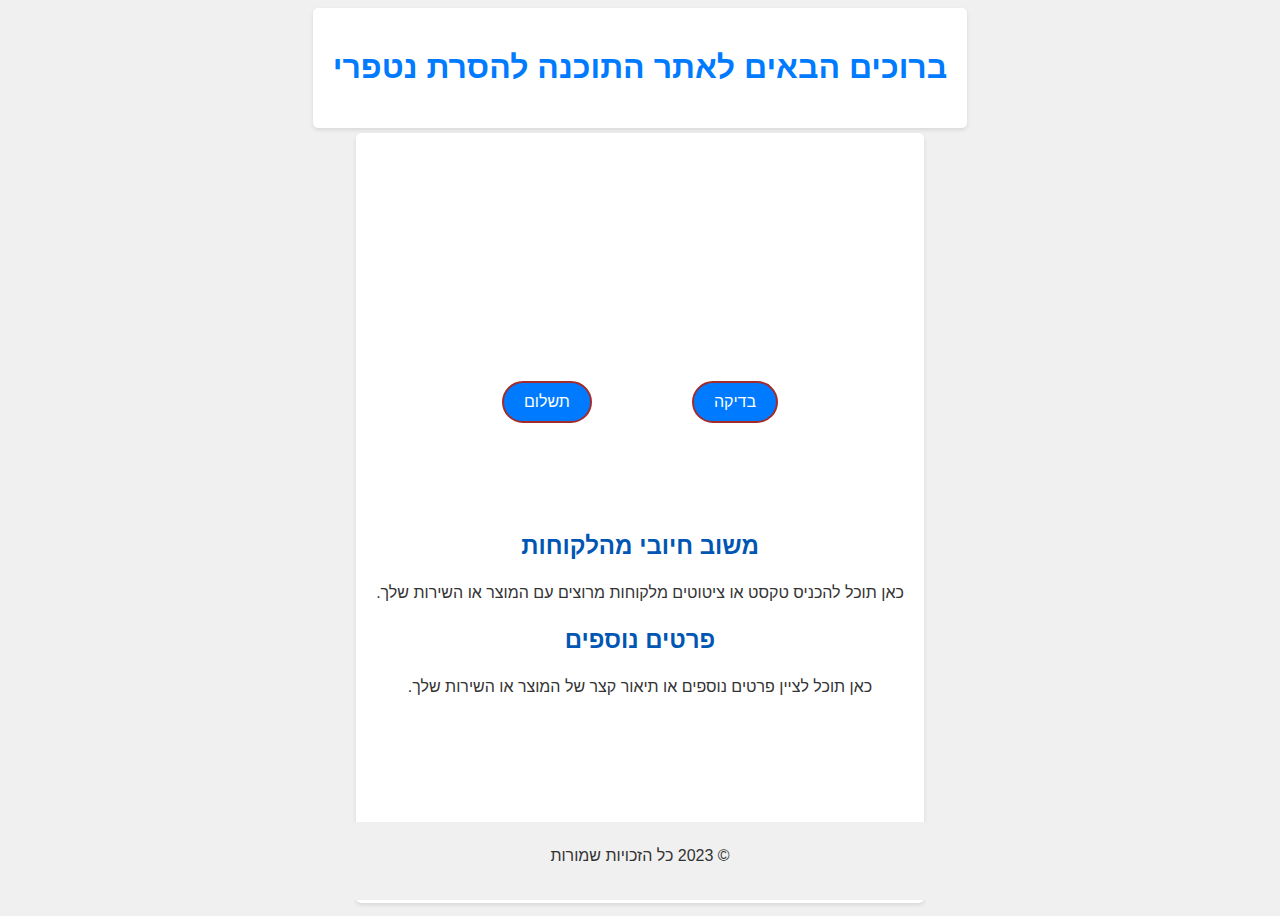
<file: index.html>
<!DOCTYPE html>
<html lang="he">

<head>
    <meta charset="UTF-8">
    <meta name="viewport" content="width=device-width, initial-scale=1.0">
    <link href="https://cdn.jsdelivr.net/npm/bootstrap@5.3.0/dist/css/bootstrap.min.css" rel="stylesheet"
        integrity="sha384-9ndCyUaIbzAi2FUVXJi0CjmCapSmO7SnpJef0486qhLnuZ2cdeRhO02iuK6FUUVM" crossorigin="anonymous">
    <script src="https://cdn.jsdelivr.net/npm/bootstrap@5.3.0/dist/js/bootstrap.bundle.min.js"
        integrity="sha384-geWF76RCwLtnZ8qwWowPQNguL3RmwHVBC9FhGdlKrxdiJJigb/j/68SIy3Te4Bkz"
        crossorigin="anonymous"></script>
    <link rel="stylesheet" type="text/css" href="index.css">
    <title>הסרת הגנת נטפרי</title>
</head>

<body>

    <header class="container py-3">
        <!-- כותרת העמוד -->
        <h1 class="text-center">ברוכים הבאים לאתר התוכנה להסרת נטפרי</h1>
    </header>

    <main class="container py-5 content">

        <div class="btn-container">
            <a href="verification.html" class="btn-custom">בדיקה</a>
            <!-- <a href="https://remove-wifree.gq/verification" class="btn-custom">בדיקה</a> -->
            <a href="payment.html" class="btn-custom">תשלום</a>
            <!-- <a href="https://remove-wifree.gq/payment" class="btn-custom">תשלום</a> -->
        </div>

        <!-- תוכן הדף -->
        <section>
            <div class="row justify-content-center">
                <div class="col-md-6">
                    <h2>משוב חיובי מהלקוחות</h2>
                    <p>כאן תוכל להכניס טקסט או ציטוטים מלקוחות מרוצים עם המוצר או השירות שלך.</p>
                </div>
                <div class="col-md-6">
                    <h2>פרטים נוספים</h2>
                    <p>כאן תוכל לציין פרטים נוספים או תיאור קצר של המוצר או השירות שלך.</p>
                </div>
            </div>
        </section>
    </main>

    <footer class="footer">
        <!-- כותרת תחתונה -->
        <p class="text-center content">&copy; 2023 כל הזכויות שמורות</p>
    </footer>
</body>

</html>
</file>
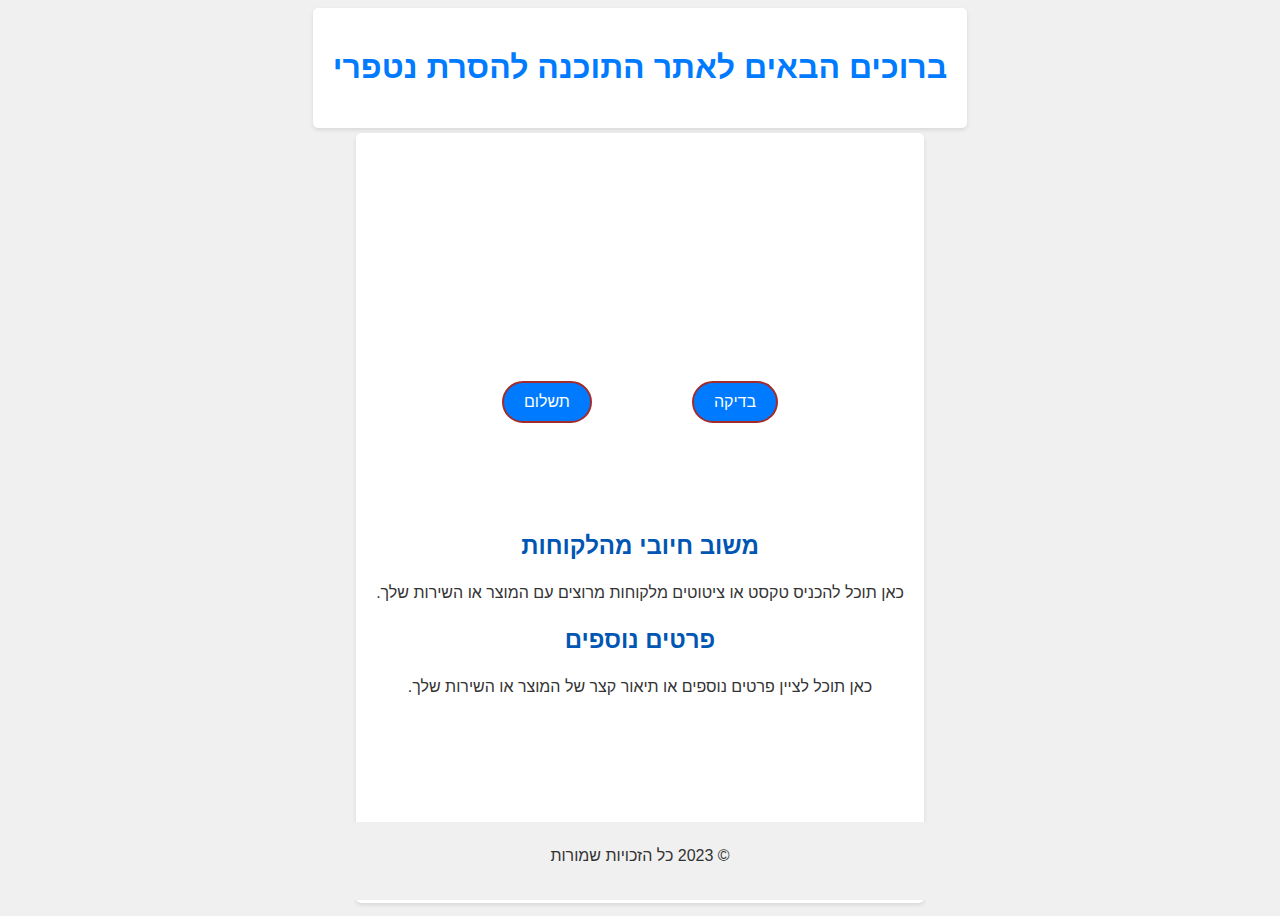
<file: cheks.html>
<!DOCTYPE html>
<html lang="he">

<head>
    <meta charset="UTF-8">
    <meta name="viewport" content="width=, initial-scale=1.0">
    <link href="https://cdn.jsdelivr.net/npm/bootstrap@5.3.0/dist/css/bootstrap.min.css" rel="stylesheet"
        integrity="sha384-9ndCyUaIbzAi2FUVXJi0CjmCapSmO7SnpJef0486qhLnuZ2cdeRhO02iuK6FUUVM" crossorigin="anonymous">
    <script src="https://cdn.jsdelivr.net/npm/bootstrap@5.3.0/dist/js/bootstrap.bundle.min.js"
        integrity="sha384-geWF76RCwLtnZ8qwWowPQNguL3RmwHVBC9FhGdlKrxdiJJigb/j/68SIy3Te4Bkz"
        crossorigin="anonymous"></script>
    <link rel="stylesheet" type="text/css" href="index.css">
    <title>בדיקת תשלום</title>
    <script src="cheks.js"></script>
</head>

<body>
    <header class="container py-3">
        <!-- כותרת העמוד -->
        <h1 class="text-center">ברוכים הבאים לאתר התוכנה להסרת נטפרי</h1>
    </header>

    <main class="container py-5 content text-center">
        <h1>בדיקת תשלום</h1>
    </main>
    
    <footer class="footer">
        <!-- כותרת תחתונה -->
        <p class="text-center content">&copy; 2023 כל הזכויות שמורות</p>
    </footer>
</body>

</html>
</file>
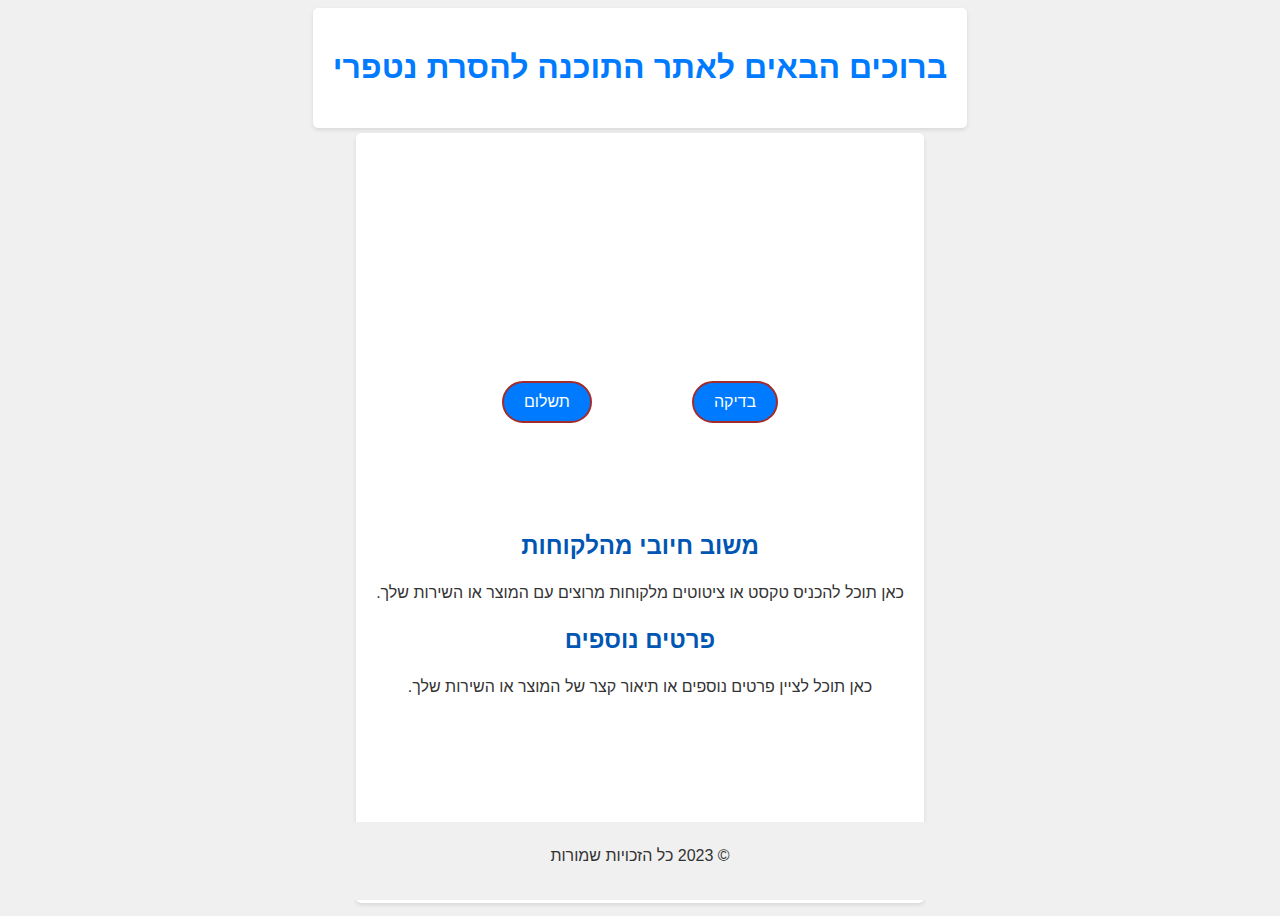
<file: downloads.html>
<!DOCTYPE html>
<html lang="he">

<head>
    <meta charset="UTF-8">
    <meta name="viewport" content="width=device-width, initial-scale=1.0">
    <link href="https://cdn.jsdelivr.net/npm/bootstrap@5.3.0/dist/css/bootstrap.min.css" rel="stylesheet"
        integrity="sha384-9ndCyUaIbzAi2FUVXJi0CjmCapSmO7SnpJef0486qhLnuZ2cdeRhO02iuK6FUUVM" crossorigin="anonymous">
    <script src="https://cdn.jsdelivr.net/npm/bootstrap@5.3.0/dist/js/bootstrap.bundle.min.js"
        integrity="sha384-geWF76RCwLtnZ8qwWowPQNguL3RmwHVBC9FhGdlKrxdiJJigb/j/68SIy3Te4Bkz"
        crossorigin="anonymous"></script>
    <link rel="stylesheet" type="text/css" href="index.css">

    <title>דף הורדה</title>
    <script defer src="downloads.js"></script>
</head>

<body>

    <header class="container py-3">
        <!-- כותרת העמוד -->
        <h1 class="text-center">ברוכים הבאים לאתר התוכנה להסרת נטפרי</h1>
    </header>

    <main class="container py-5 content">
        <div class="container">
            <h1>דף הורדה</h1>

            <button id="downloadBtn" onclick="downloadFiles()" class="btn-custom" style="display: none;">הורדה</button>
        </div>
    </main>



    <footer class="footer">
        <!-- כותרת תחתונה -->
        <p class="text-center content">&copy; 2023 כל הזכויות שמורות</p>
    </footer>


</body>

</html>
</file>
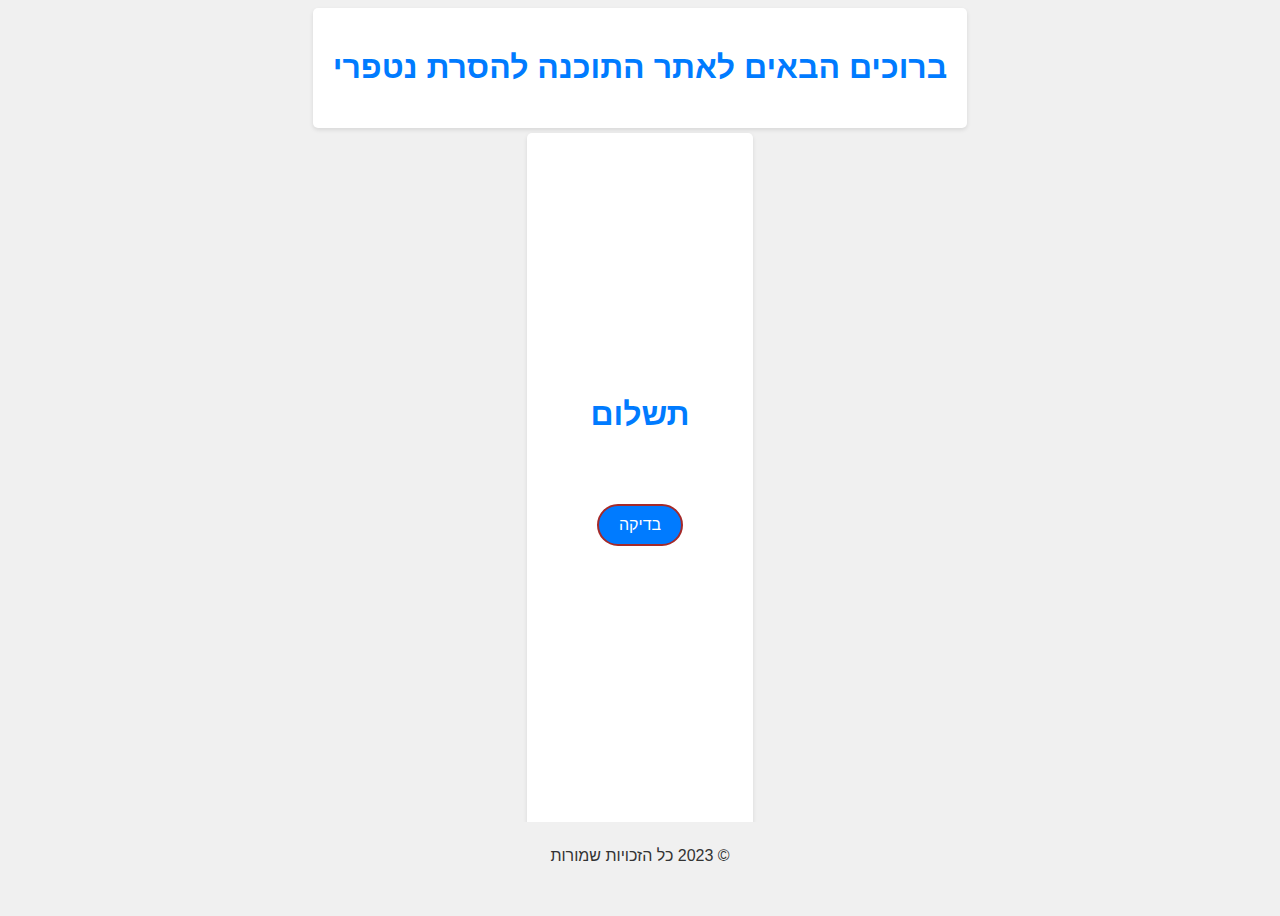
<file: payment.html>
<!DOCTYPE html>
<html lang="en">

<head>
    <meta charset="UTF-8">
    <meta name="viewport" content="width=device-width, initial-scale=1.0">
    <link href="https://cdn.jsdelivr.net/npm/bootstrap@5.3.0/dist/css/bootstrap.min.css" rel="stylesheet"
        integrity="sha384-9ndCyUaIbzAi2FUVXJi0CjmCapSmO7SnpJef0486qhLnuZ2cdeRhO02iuK6FUUVM" crossorigin="anonymous">
    <script src="https://cdn.jsdelivr.net/npm/bootstrap@5.3.0/dist/js/bootstrap.bundle.min.js"
        integrity="sha384-geWF76RCwLtnZ8qwWowPQNguL3RmwHVBC9FhGdlKrxdiJJigb/j/68SIy3Te4Bkz"
        crossorigin="anonymous"></script>
    <link rel="stylesheet" type="text/css" href="index.css">
    <title>תשלום</title>
</head>

<body>

    <header class="container py-3">
        <!-- כותרת העמוד -->
        <h1 class="text-center">ברוכים הבאים לאתר התוכנה להסרת נטפרי</h1>
    </header>

    <main class="container py-5 content text-center btn-container">
        <h1>תשלום</h1>

        <a href="verification.html" class="btn-custom">בדיקה</a>
        <!-- <a href="./verification" class="btn-custom">בדיקה</a> -->
        <div class="btn-container ">
        </div>


    </main>
    <footer class="footer">
        <!-- כותרת תחתונה -->
        <p class="text-center content">&copy; 2023 כל הזכויות שמורות</p>
    </footer>
</body>

</html>
</file>
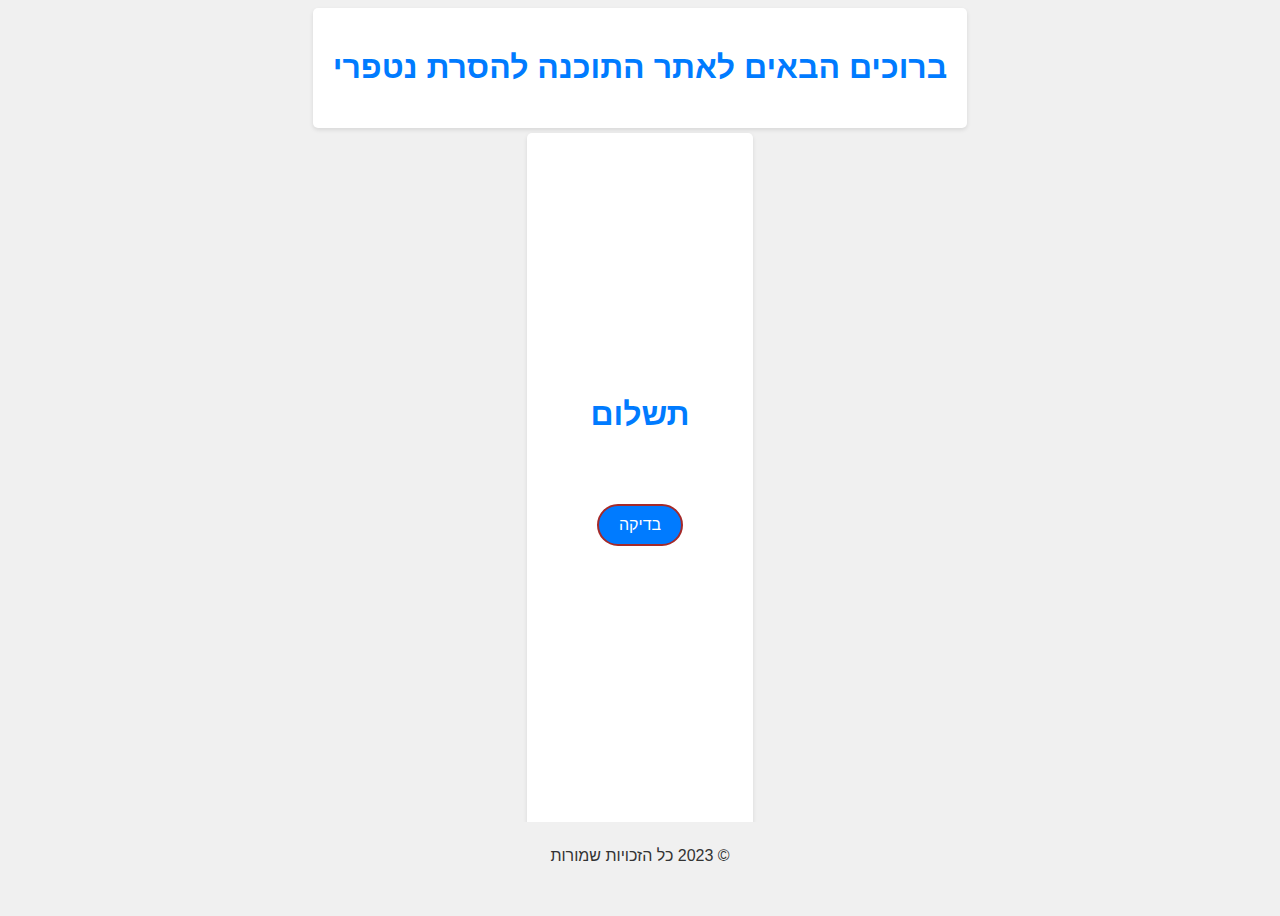
<file: paypal.html>
<!DOCTYPE html>
<html lang="en">

<head>
    <meta charset="UTF-8">
    <meta name="viewport" content="width=, initial-scale=1.0">
    <link href="https://cdn.jsdelivr.net/npm/bootstrap@5.3.0/dist/css/bootstrap.min.css" rel="stylesheet"
        integrity="sha384-9ndCyUaIbzAi2FUVXJi0CjmCapSmO7SnpJef0486qhLnuZ2cdeRhO02iuK6FUUVM" crossorigin="anonymous">
    <script src="https://cdn.jsdelivr.net/npm/bootstrap@5.3.0/dist/js/bootstrap.bundle.min.js"
        integrity="sha384-geWF76RCwLtnZ8qwWowPQNguL3RmwHVBC9FhGdlKrxdiJJigb/j/68SIy3Te4Bkz"
        crossorigin="anonymous"></script>
    <link rel="stylesheet" type="text/css" href="index.css">
    <title>תשלום</title>
</head>

<body>

    <header class="container py-3">
        <!-- כותרת העמוד -->
        <h1 class="text-center">ברוכים הבאים לאתר התוכנה להסרת נטפרי</h1>
    </header>

    <main class="container py-5 content btn-container text-center">
        <h1>תשלום</h1>
        <div class="btn-container">
            <a href="https://remove-wifree.gq/cheks" class="btn-custom">בדיקה</a>
        </div>


    </main>
    <footer class="footer">
        <!-- כותרת תחתונה -->
        <p class="text-center content">&copy; 2023 כל הזכויות שמורות</p>
    </footer>
</body>

</html>
</file>
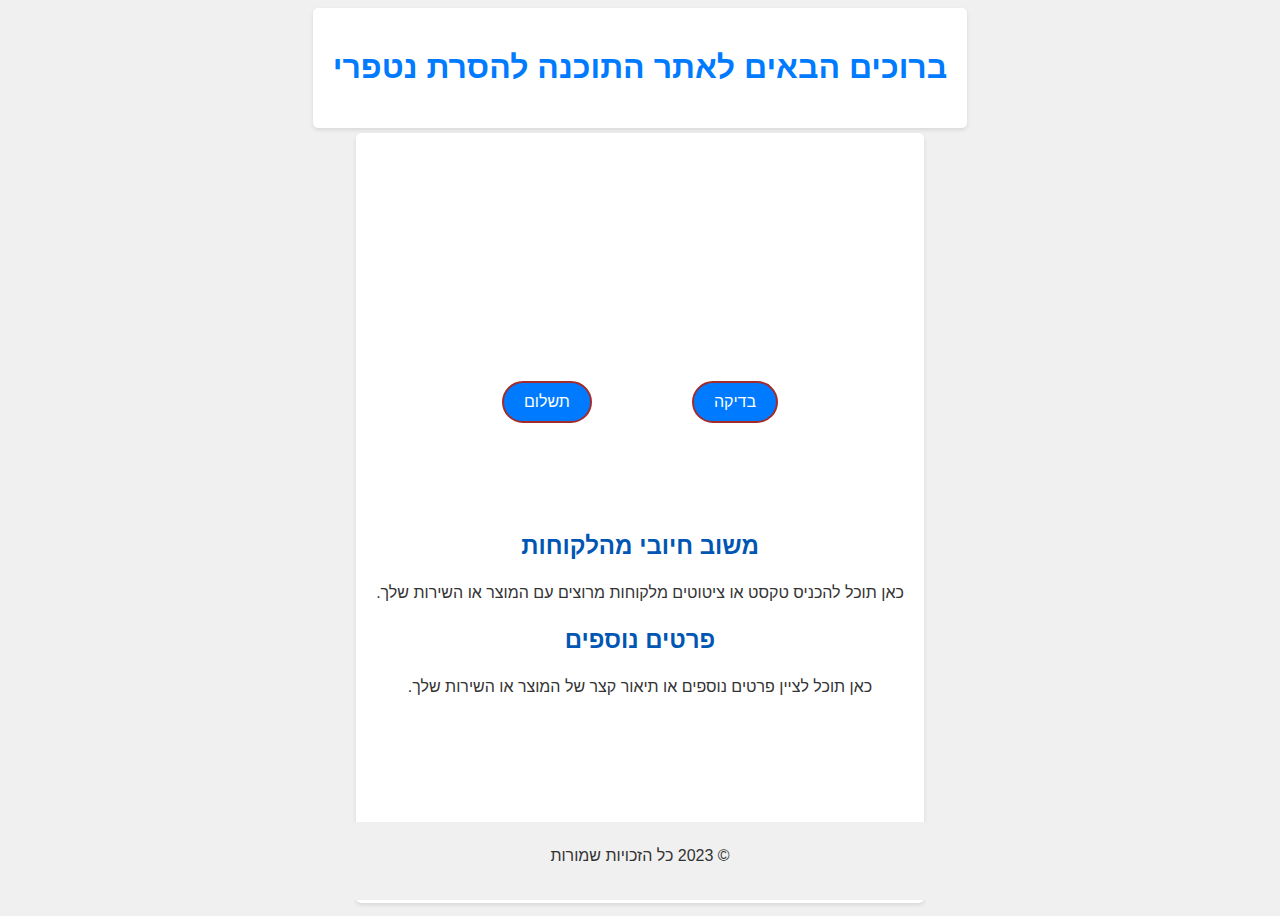
<file: verification.html>
<!DOCTYPE html>
<html lang="he">

<head>
    <meta charset="UTF-8">
    <meta name="viewport" content="width=device-width, initial-scale=1.0">
    <link href="https://cdn.jsdelivr.net/npm/bootstrap@5.3.0/dist/css/bootstrap.min.css" rel="stylesheet"
        integrity="sha384-9ndCyUaIbzAi2FUVXJi0CjmCapSmO7SnpJef0486qhLnuZ2cdeRhO02iuK6FUUVM" crossorigin="anonymous">
    <script src="https://cdn.jsdelivr.net/npm/bootstrap@5.3.0/dist/js/bootstrap.bundle.min.js"
        integrity="sha384-geWF76RCwLtnZ8qwWowPQNguL3RmwHVBC9FhGdlKrxdiJJigb/j/68SIy3Te4Bkz"
        crossorigin="anonymous"></script>
    <link rel="stylesheet" type="text/css" href="index.css">
    <title>בדיקת תשלום</title>
    <script defer src="cheks.js"></script>
</head>

<body>
    <header class="container py-3">
        <!-- כותרת העמוד -->
        <h1 class="text-center">ברוכים הבאים לאתר התוכנה להסרת נטפרי</h1>
    </header>

    <main class="container py-5 content text-center">
        <h1>בדיקת תשלום</h1>
    </main>

    <footer class="footer">
        <!-- כותרת תחתונה -->
        <p class="text-center content">&copy; 2023 כל הזכויות שמורות</p>
    </footer>
</body>

</html>
</file>
<file: index.css>
body {
  direction: rtl;
  font-family: Arial, sans-serif;
  background-color: #f0f0f0;
  color: #333;
  min-height: 100vh;
  display: flex;
  flex-direction: column;
  /* מציב את האלמנטים בעמודה אחת */
  justify-content: center;
  align-items: center;
  text-align: center;
}

.btn-custom {
  background-color: #007bff;
  color: #fff;
  border: brown solid 2px;
  padding: 10px 20px;
  border-radius: 40px;
  text-decoration: none;
  display: inline-block;
  font-size: 16px;
  transition: background-color 0.3s;
  margin: 50px;
}

.btn-custom:hover {
  background-color: #0056b3;
}

header,main {
  background-color: #fff;
  padding: 20px;
  margin-bottom: 5px;
  border-radius: 5px;
  box-shadow: 0 2px 4px rgba(0, 0, 0, 0.1);
  justify-content: center;
  align-items: center;
  text-align: center;
}

h1 {
  color: #007bff;
  
}

h2 {
  color: #0056b3;
}

p {
  line-height: 1.6;
}

.btn-container {
  display: flex;
  justify-content: center;
  justify-content: center;
  align-items: center;
  text-align: center;
  margin-bottom: 40px;
  /* מרווח בתחתית הכפתורים */
}


.content {
  flex: 1;
  display: flex;
  flex-direction: column;
  justify-content: center;
  align-items: center;
  text-align: center;
  /* justify-content: space-between; */
  /* justify-content: space-evenly; */
  /* שורות ממוזערות בין התכנים */
  padding-bottom: 10px;
  /* הגדרה של גובה הפוטר */
}

.footer {
  position: fixed;
  bottom: 0;
  left: 0;
  right: 0;
  background-color: #f0f0f0;
  padding: 5px;
  justify-content: center;
  align-items: center;
  text-align: center;
}

#downloadBtn {
  display: none;     /*  נסתר כברירת מחדל */
  background-color: #4CAF50;
  color: white;
  padding: 10px 20px;
  text-decoration: none;
  font-size: 16px;
  border-radius: 4px;
  cursor: pointer;
  /* display: block; הצג את הכפתור בשורה נפרדת */
  margin: 0 auto; /* מרכוז את הכפתור במרכז השורה */
  justify-content: center;
  align-items: center;
  text-align: center;
}

#downloadBtn:hover {
  background-color: #bc2b78;
}

.container {
  display: flex;
  flex-direction: column; /* מציב את האלמנטים בעמודה אחת */
  justify-content: center;
  align-items: center;
  /* height: 100vh; */
}
</file>
